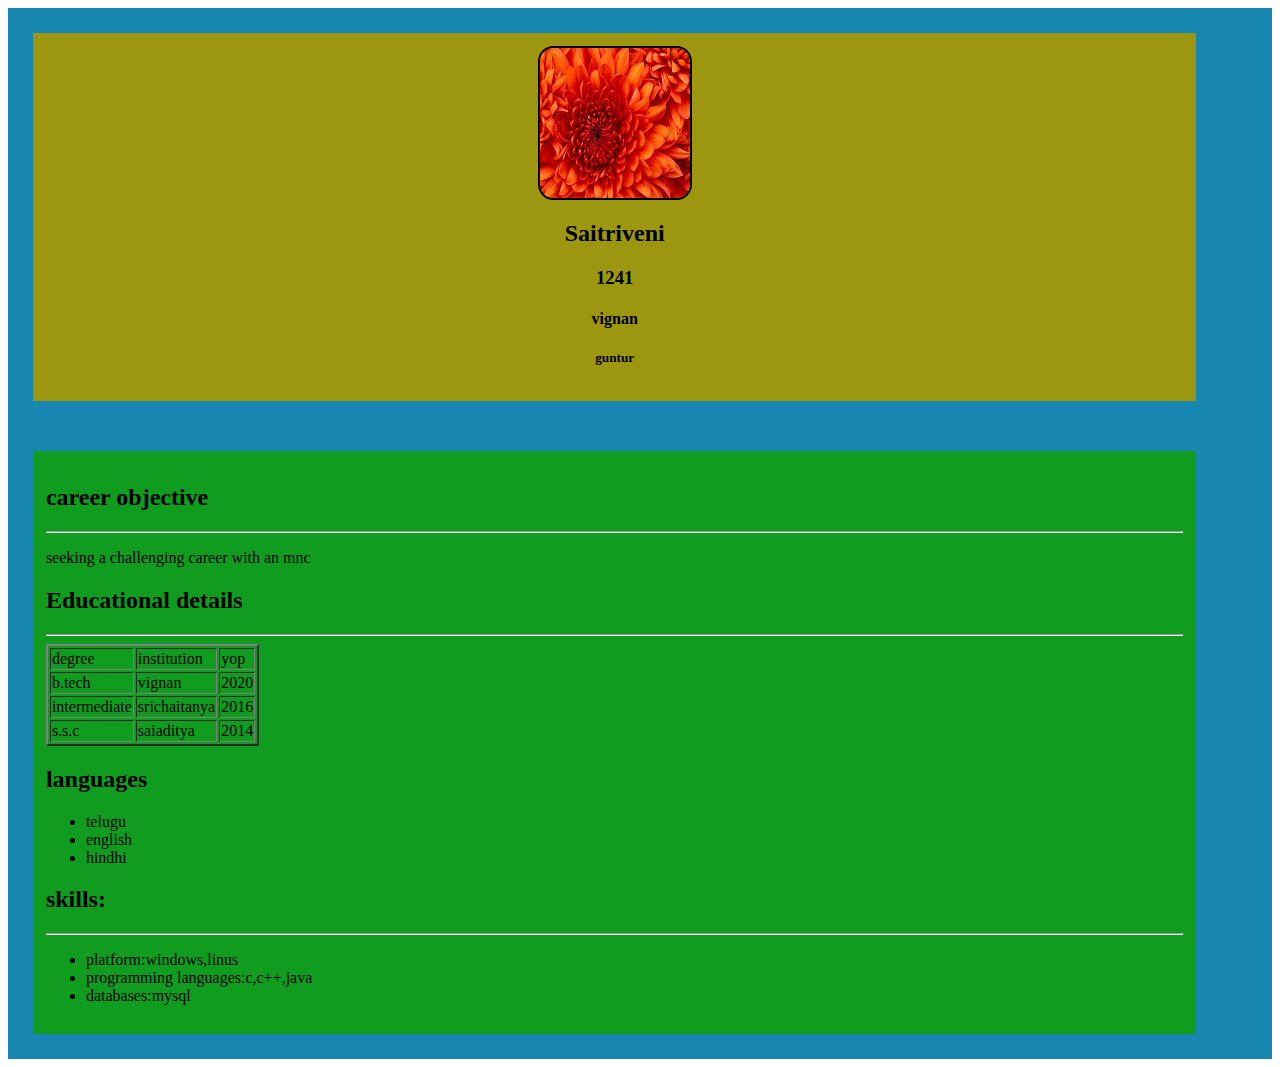
<file: index.html>
<!DOCTYPE html>
<html>
<head>
    <title></title>
    <link rel="stylesheet" type="text/css" href="main.css">
    <meta name="viewport" content="width=device-width,initial-scale=1.0">
</head>
<body>
<div class="main">
    <div class="left">
 

            </div>
    <div class="right">
        

        
        </div>
    </div>
    <script type="text/javascript" src="main.js">
    </script>
 </body>
</html>
</file>
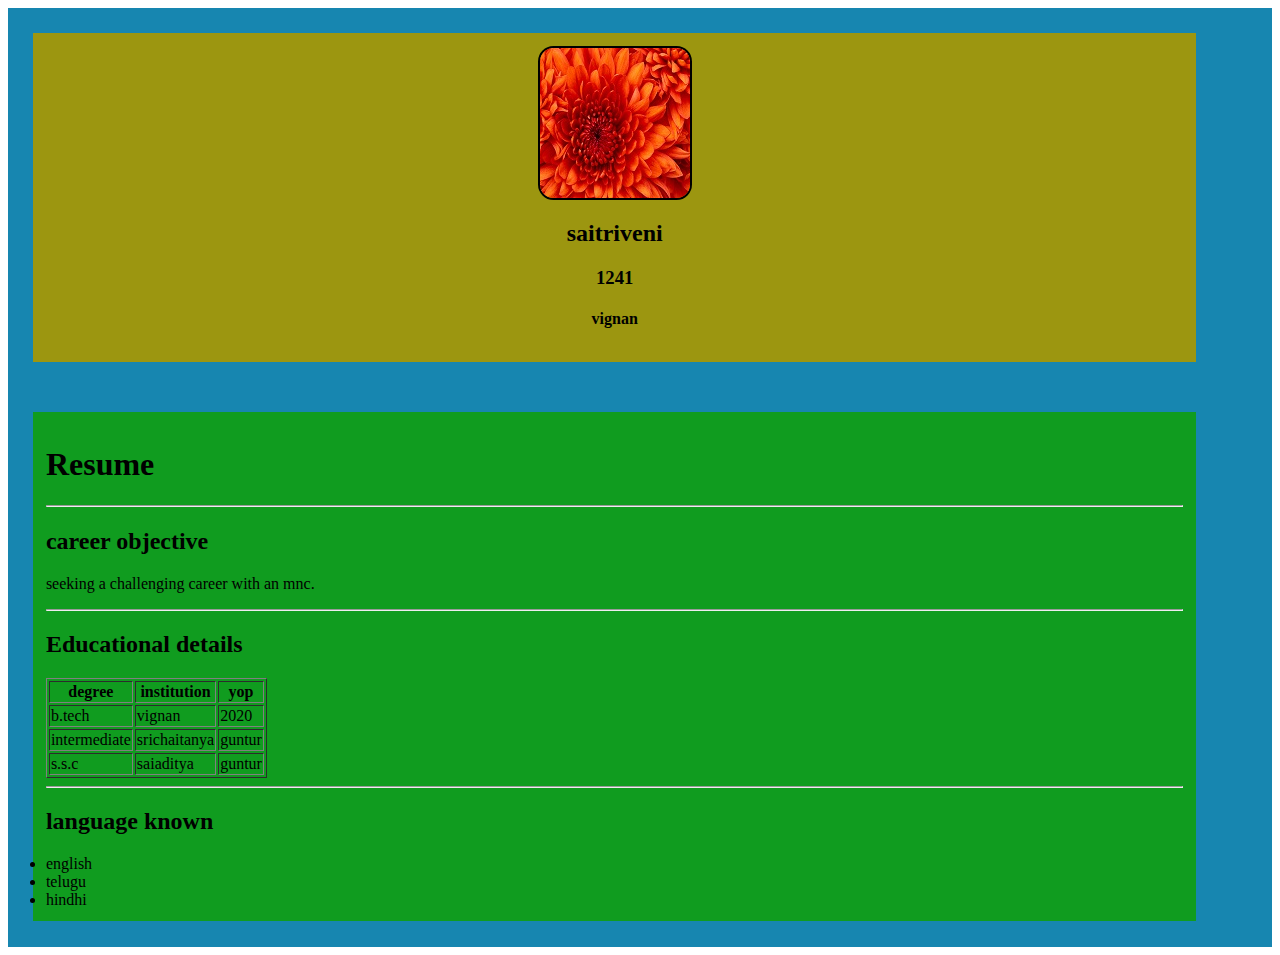
<file: index1.html>
<!DOCTYPE html>
<html>
<head>
	<title></title>
	<link rel="stylesheet" type="text/css" href="main.css">
	<meta name="viewport" content="width=device-width,initial-scale=1.0">
</head>
<body>
<div class="main">
	<div class="left">
		<img src="Chrysanthemum.jpg">
		<h2>saitriveni</h2>
		<h3>1241</h3>
		<h4>vignan</h4>
	</div>
	<div class="right">
		<h1>Resume<h1>
			<hr>
			<h2>career objective</h2>
			<p>seeking a challenging career with an mnc.</p>
			<hr>
			<h2>Educational details</h2>
			<table border="1">
				<tr>
					<th>degree</th>
					<th>institution</th>
					<th>yop</th>
                </tr>
                <tr>
                    <td>b.tech</td>
                    <td>vignan </td>
                    <td>2020</td>
                 </tr>
                 <tr>
                 <td>intermediate</td>
                 <td>srichaitanya</td>
                 <td>guntur</td>
             </tr>
             <tr>
             	<td>s.s.c</td>
             	<td>saiaditya</td>
             	<td>guntur</td>
             </tr>	
        </table>
        <hr>
        <h2>language known</h2>
        <u1>
        	<li>english</li>
        	<li>telugu</li>
            <li>hindhi</li>
         </u1>
        
        </div>
    </div>
 </body>
</html>
</file>
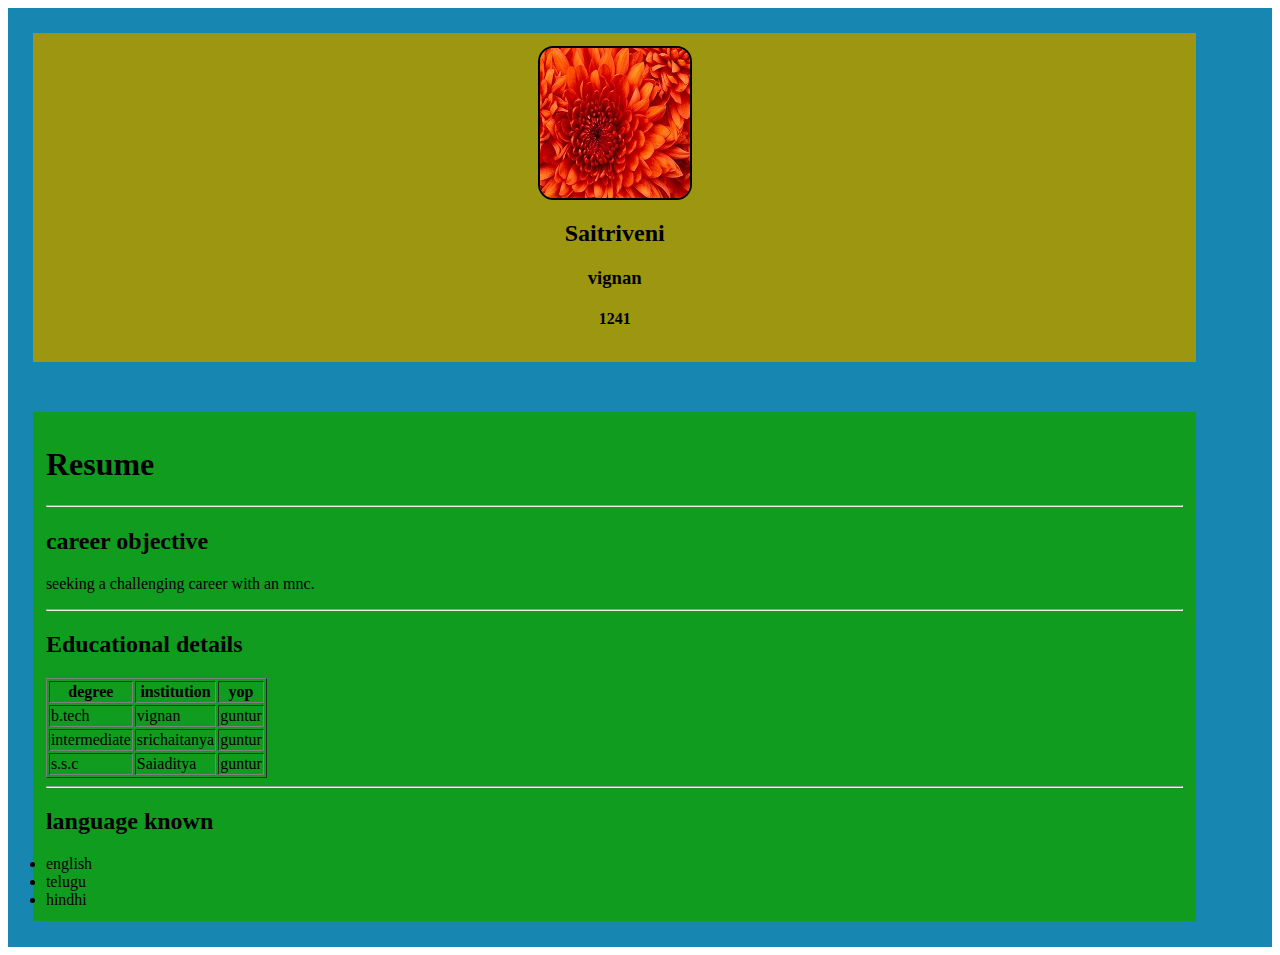
<file: main.html>
<!DOCTYPE html>
<html>
<head>
    <title></title>
    <link rel="stylesheet" type="text/css" href="main.css">
    <meta name="viewport" content="width=device-width,initial-scale=1.0">
</head>
<body>
<div class="main">
    <div class="left">
        <img src="Chrysanthemum.jpg">
        <h2>Saitriveni</h2>
        <h3>vignan</h3>
        <h4>1241</h4>
            </div>
    <div class="right">
        <h1>Resume<h1>
            <hr>
            <h2>career objective</h2>
            <p>seeking a challenging career with an mnc.</p>
            <hr>
            <h2>Educational details</h2>
            <table border="1">
                <tr>
                    <th>degree</th>
                    <th>institution</th>
                    <th>yop</th>
                </tr>
                <tr>
                    <td>b.tech</td>
                    <td>vignan</td>
                    <td>guntur</td>
                </tr>
                <tr>
                 <td>intermediate</td>
                 <td>srichaitanya</td>
                 <td>guntur</td>
             </tr>
             <tr>
             	<td>s.s.c</td>
             	<td>Saiaditya</td>
             	<td>guntur</td>
             </tr>	
        </table>
        <hr>
        <h2>language known</h2>
        <u1>
        	<li>english</li>
        	<li>telugu</li>
            <li>hindhi</li>
         </u1>
        
        </div>
    </div>
 </body>
</html>
</file>
<file: main.css>
.main{
	background:#1786B0;
	display:flex;
	justify content:center;
	width:100%;
	height:auto;
}
.left{
	background:#9C9610;
	width:25%;
	text-align:center;
	height:auto;
	margin:2%;
	padding:1%;  
}
.right{
	background: #109C1F;
	width:65%;
	margin:2%;
	padding:1%;
	height:auto;  
}
img{
	display:block;
	margin-left:auto;
	margin-right:auto;
	border-radius:10%;
	border:2px solid #000;
}
@media only screen and (max-width:480px){
	.main{
		background-color: yellow;
	}
}		
.main{
	background:#1786B0;
	display:flex;
	flex-direction:column;
	width:100%;
	height:auto;
}
.left{
	background:#9C9610;
	width:90%;
	text-align:center;
	height:auto;
	margin:2%;
	padding:1%;  
}
.right{
	background:#109C1F;
	width:90%;
	margin:2%;
	padding:1%;
	height:auto;  
}
img{
	display:block;
	margin-left:auto;
	margin-right:auto;
	border-radius:10%;
	border:2px solid #000;
}
@media only screen and (min-width:481px) and (max-width:760px){
    .main{
	background:#1786B0;
	display:flex;
	flex-direction: row;
	width:100%;
	height: auto;
}
.left{
	background:#9C9610;
	width:50%;
	text-align:center;
	margin:2%;
	padding:1%;
	height:auto;  
}
.right{
	background:#109C1F;
	width:50%;
	margin:2%;
	padding:1%;
	height:auto;  
}
img{
	display:block;
	margin-left:auto;
	margin-right:auto;
	border-radius:10%;
	border:2px solid #000;

}
}
@media only screen and (min-width: 320px) and (max-width:){
	.main{
	background:#1786B0;
	display:flex;
	flex-direction:column;
	width:100%;
	height:auto;
}
.left{
	background:#9C9610;
	width:90%;
	text-align:center;
	height:auto;
	margin:2%;
	padding:1%;  
}
.right{
	background:#109C1F;
	width:90%;
	margin:2%;
	padding:1%;
	height:auto;  
}
img{
	display:block;
	margin-left:auto;
	margin-right:auto;
	border-radius:10%;
	border:2px solid #000;
}
</file>
